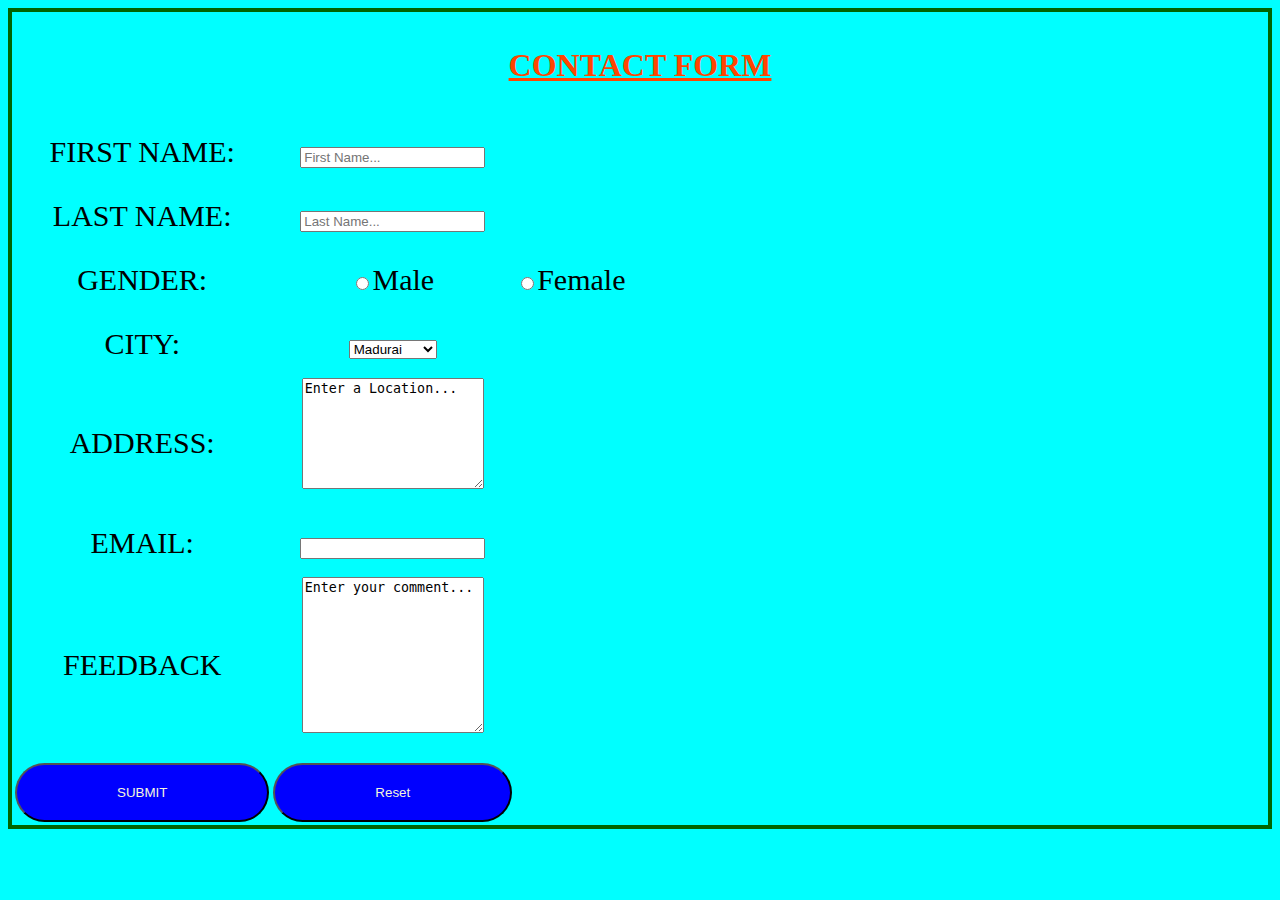
<file: form.html>
<!DOCTYPE html>
<html lang="en">
<head>
    <meta charset="UTF-8">
    <meta name="viewport" content="width=device-width, initial-scale=1.0">
    <title>Contact Information </title>
    <link rel="stylesheet" href="form.css">
</head>
<body>
    <form>
        <h1>CONTACT FORM</h1>
        <table>
        <tr><td>FIRST NAME:</td><td><input type="text"placeholder="First Name..."required></td></tr>
        <tr><td>LAST NAME:</td><td><input type="text"placeholder="Last Name..."></td></tr>
        <tr><td>GENDER:</td><td><input type="radio" name="gender" value="Male">Male</td>
        <td><input type="radio"name="gender"value="Female">Female</td></tr>
        <tr><td>CITY:</td><td><select>
            <option selected>Madurai</option>
            <option>chennai</option>
            <option>coimbatore</option>
            <option>trichy</option>
        </select></td></tr>
        
        <tr><td>ADDRESS:</td><td><textarea rows="7"col="7">Enter a Location...</textarea></td></tr>
        <tr><td>EMAIL:</td>
            <td><input type="email"required></td></tr>
        <tr><td>FEEDBACK</td><td><textarea rows="10"col="10">Enter your comment...</textarea></td></tr>
            
        <tr><td><button >SUBMIT</button></td><td><input type="reset"class="jas"></td></tr>
    </table>

    </form>
    
</body>
</html>
</file>
<file: form.css>
table 
{
    font-size: 30px;
    
}
button{
    color: beige;
    background-color: blue;
    padding: 20px 100px;
    text-align: center;
    border-radius:30px;
    


}
h1
{
    text-decoration: underline;
    color: orangered;
}
form{
    line-height: 2;
    text-align: center;
    border: 4px solid darkgreen;
    width:60%
    position:absolute;
    left:20%;
}
body{
    background-color: aqua;
}
.rose
{
    margin-left: 50px;
}
.jas
{
    color: beige;
    background-color: blue;
    padding: 20px 100px;
    text-align: center;
    border-radius:30px;

}
button:hover
{
    color: red;
    text-decoration: underline;
}
</file>
